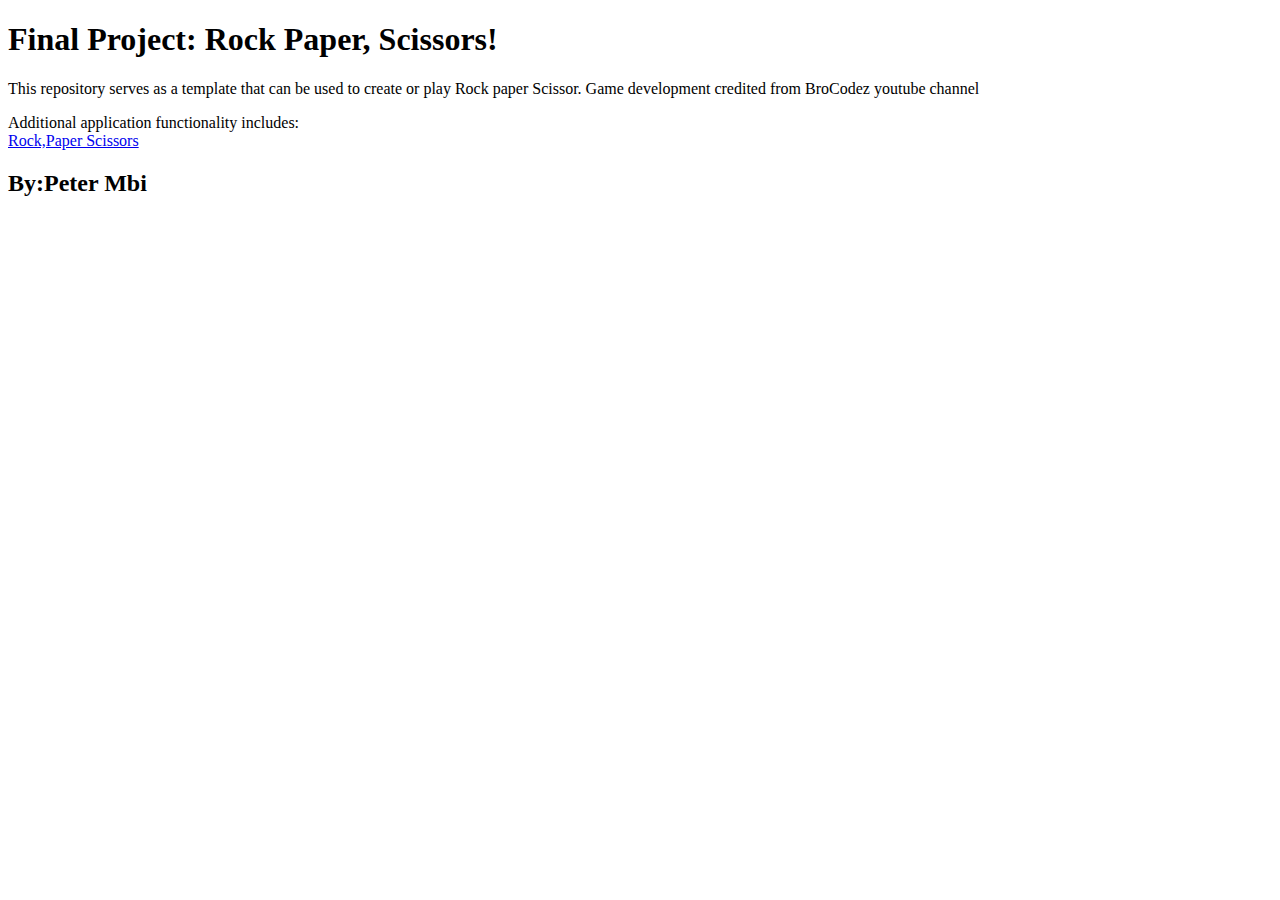
<file: static/index.html>
<!DOCTYPE html>
<html>
<head>
<title>PM Final Project: Rock Paper, Scissors</title>
</head>
<body>
<h1>Final Project: Rock Paper, Scissors!</h1>
<p>This repository serves as a template that can be used to create or play Rock paper Scissor. Game development credited from BroCodez youtube channel</p>

Additional application functionality includes:<br />
<a href="PM-RPS.html">Rock,Paper Scissors</a><br />

<h2> By:Peter Mbi<h>
  
  
  
  
</body>
</html>
</file>
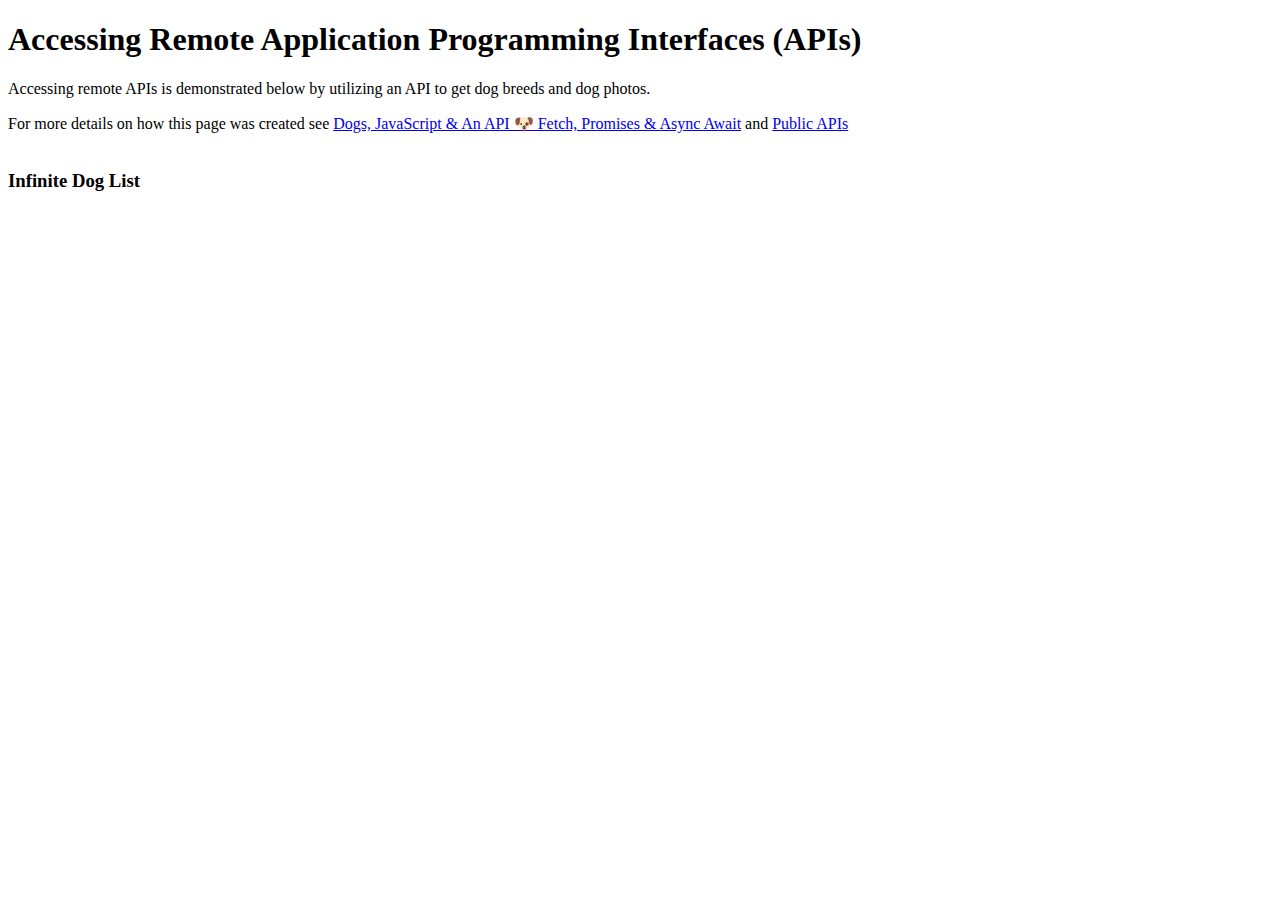
<file: static/fetching-remote-dog-breeds.html>
<!DOCTYPE html>
<html>
	<head>
		<title>Dog List</title>
	</head>

<body>
<h1>Accessing Remote Application Programming Interfaces (APIs)</h1>
<p>Accessing remote APIs is demonstrated below by utilizing an API to get dog breeds and dog photos.</p>

For more details on how this page was created see
<a href="https://www.youtube.com/watch?v=AVmGmLFcukM">Dogs, JavaScript & An API 🐶 Fetch, Promises & 
Async Await</a> and <a href="https://github.com/public-apis/public-apis">Public 
APIs</a><br /><br />

<h3>Infinite Dog List</h3>
<div id="breed"></div><br>
<div id="photo1"></div>
<div id="photo2"></div>

<script>
	// JavaScript code starts here.
	async function createBreedList() {
		const response = await fetch('https://dog.ceo/api/breeds/list/all')
		const breedList = await response.json()

		// Note that this line below utilizing a template literal which utilizes back ticks (``).
		document.getElementById("breed").innerHTML = `
			<select onchange="loadByBreed(this.value)">
				<option>Choose a dog breed...</option>
				${Object.keys(breedList.message).map(function(breed) { 
					return `<option>${breed}</option>`}).join("")
				}
			</select>`
	}

	async function loadByBreed(breed) {
		if (breed != 'Choose a dog breed...') {
			const response = await fetch(`https://dog.ceo/api/breed/${breed}/images`)
    		const data = await response.json()
			document.getElementById("photo1").innerHTML = `<img src="${data.message[0]}" height="400">`
			document.getElementById("photo2").innerHTML = `<img src="${data.message[1]}" height="400">`
		}
	}

	// JavaScript function that gets called automatically when the HTML page is loaded.
	createBreedList()
</script>

</body>
</html>
</file>
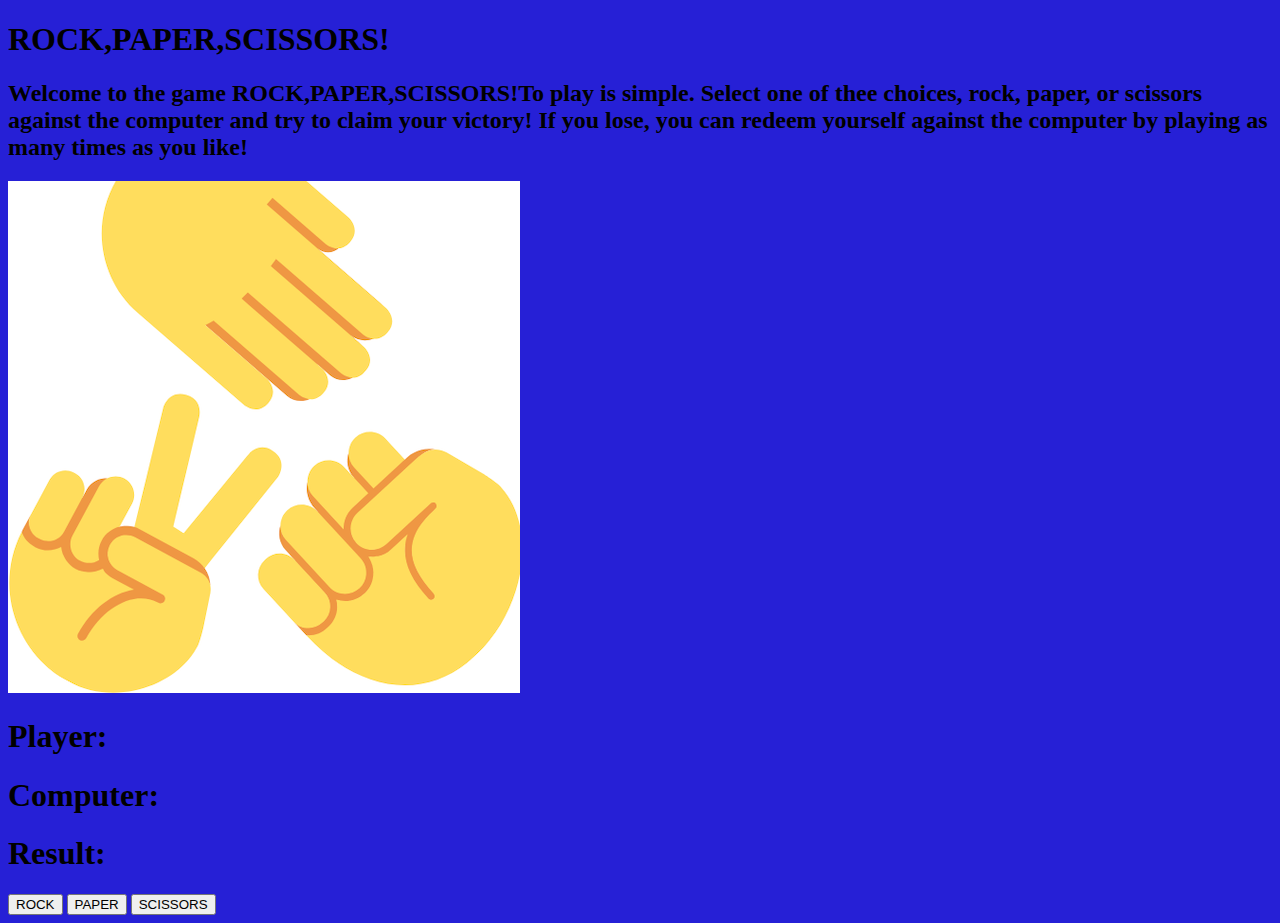
<file: static/PM-RPS.html>
<!DOCTYPE html>
<html lang="en">
    <h1>ROCK,PAPER,SCISSORS! </h1>
    <h2>Welcome to the game ROCK,PAPER,SCISSORS!To play is simple. Select one of thee choices, rock, paper, or scissors against the computer and try to claim your victory!  If you lose, you can redeem yourself against the computer by playing as many times as you like!  </h2>
<head>
    <meta charset="UTF-8">
    <meta http-equiv="X-UA-Compatible" content="IE=edge">
    <meta name="viewport" content="width=device-width, initial-scale=1.0">
    <title>Document</title>
    <link rel="stylesheet" href="Rock-Paper-Scissors-pm.css">
    <img src="RPS.jpeg" alt="Google Photo" style="500px">
</head>
<body>
    <div id="gameDiv">
        <h1 class="gameText" id="playerText">Player: </h1>
        <h1 class="gameText" id="computerText">Computer: </h1>
        <h1 class="gameText" id="resultText">Result: </h1>

        <button class="choiceBtn">ROCK</button>
        <button class="choiceBtn">PAPER</button>
        <button class="choiceBtn">SCISSORS</button>
    </div>
    <script src="PM-RPS.js"></script>
</body>
</html>
</file>
<file: static/Rock-Paper-Scissors-pm.css>
body {
    background-color: rgb(38, 32, 214);
</file>
